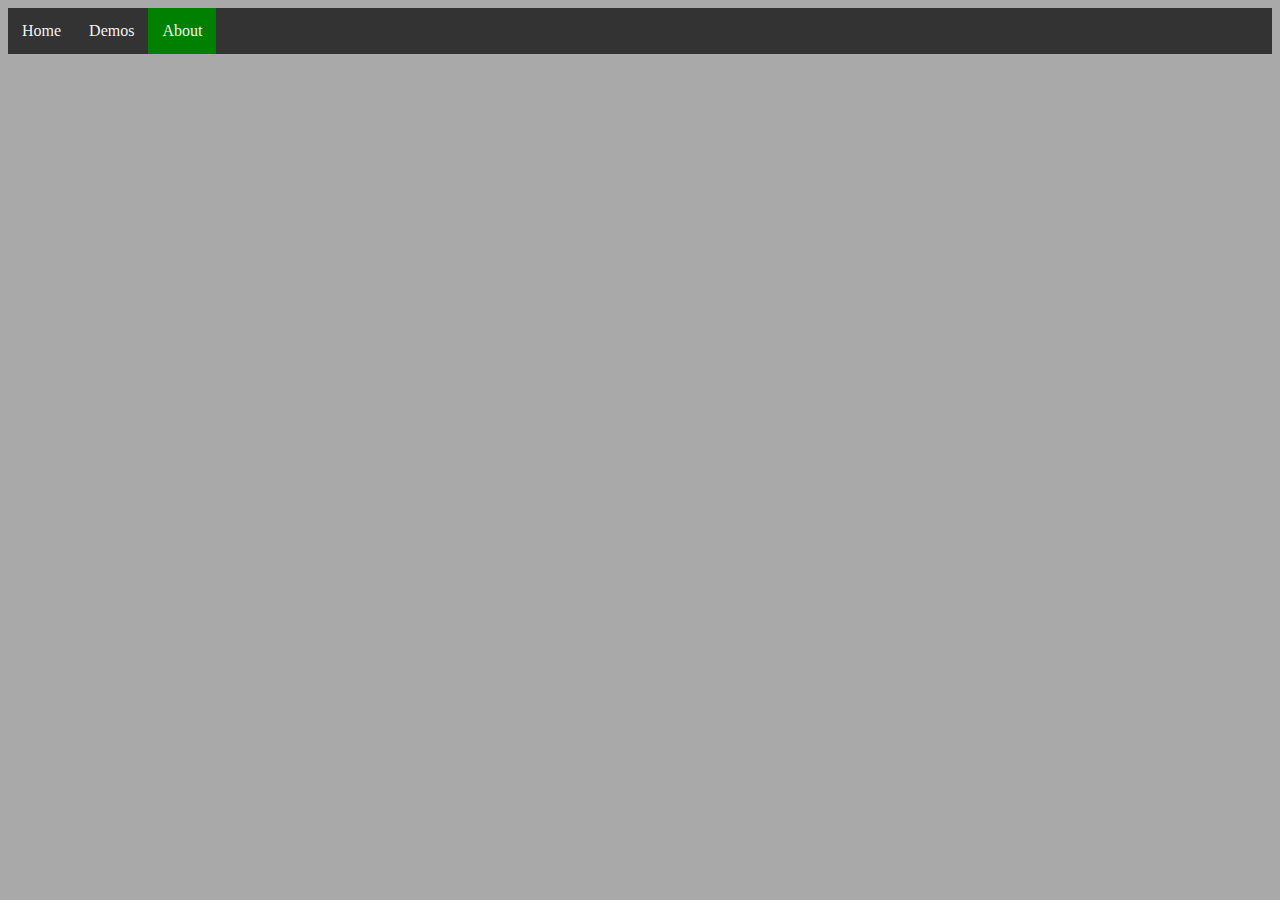
<file: about.html>
<!DOCTYPE html>
<!-- Fitness App -->

<html lang="en">
<link rel="stylesheet" href="styles.css">

<head>
	<meta charset="UTF-8">
	<title>About</title>

	<div id="navbar">
		<a class="btn" href="index.html">Home</a>
		<a class="btn" href="workoutDemo.html">Demos</a>
		<a class="btn active" href="about.html">About</a>
	</div>
	<script type="navbar">
		window.onscroll = function() {myFunction()};

		var navbar = document.getElementById("navbar");

		var sticky = navbar.offsetTop;

		function myFunction() {
			if (window.pageYOffset >= sticky) {
				navbar.classList.add("sticky")
			} else {
				navbar.classList.remove("sticky");
			}
		}
	</script>
	<script type="activebutton">
		var btnContainer = document.getElementById("navbar");

		var btns = btnContainer.getElementsByClassName("btn");

		for (var i = 0; i < btns.length; i++) {
			btns[i].addEventListener("click", function() {
				var current = document.getElementsByClassName("active", "");
				current[0].className = current[0].className.replace(" active", "");
				this.className += " active";
			});
		}
	</script>
</head>

<body>
	<p id="countdown"></p>

	<script type="countdown">
		var countDownDate = New Date("Oct 5, 2023 16:00:00").getTime();

		var x = setInterval(function() {
			var now = new Date().getTime();

			var distance = countDownDate - now;

			var days = Math.floor(distance / (1000 * 60 * 60 * 24));
			var hours = Math.floor((distance % (1000 * 60 * 60 *24)) / (1000 * 60));
			var minutes = Math.floor((distance % (1000 * 60 * 60)) / (1000 * 60));
  			var seconds = Math.floor((distance % (1000 * 60)) / 1000);

  			document.getElementById("demo").innerHTML = days + "d " + hours + "h " + minutes + "m " + seconds + "s ";

  			if (distance < 0) {
  				clearInterval(x);
  				document.getElementById("demo").innerHTML = "EXPIRED";
  			}
		}, 1000);
	</script>
</body>
</file>
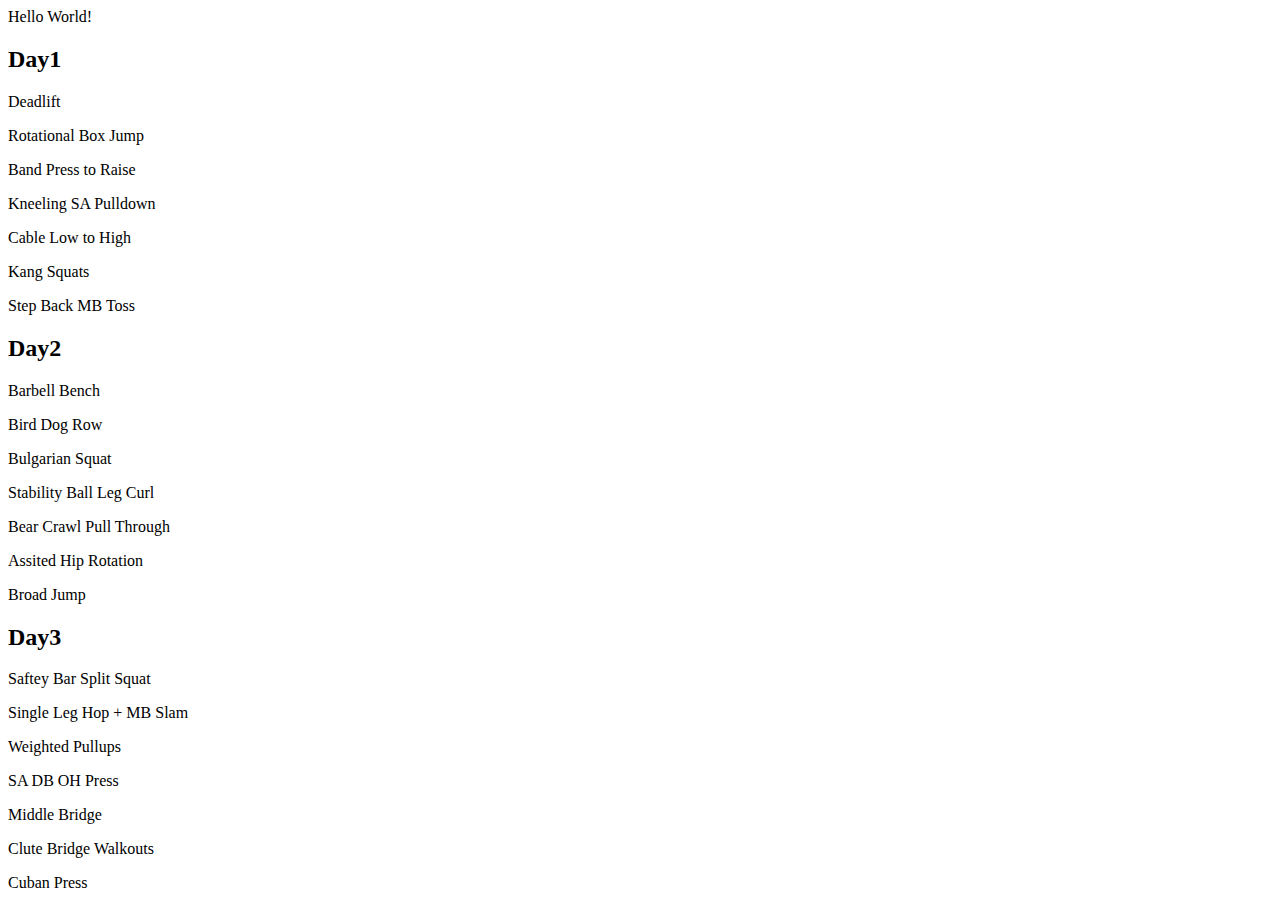
<file: day1workout.html>
<html>
<head></head>
<body>
<p>Hello World! </p>

</body>
</html>
<h2>Day1</h2><p>Deadlift</p><p>Rotational Box Jump</p><p>Band Press to Raise</p><p>Kneeling SA Pulldown</p><p>Cable Low to High</p><p>Kang Squats</p><p>Step Back MB Toss</p><h2>Day2</h2><p>Barbell Bench</p><p>Bird Dog Row</p><p>Bulgarian Squat</p><p>Stability Ball Leg Curl</p><p>Bear Crawl Pull Through</p><p>Assited Hip Rotation</p><p>Broad Jump</p><h2>Day3</h2><p>Saftey Bar Split Squat</p><p>Single Leg Hop + MB Slam</p><p>Weighted Pullups</p><p>SA DB OH Press</p><p>Middle Bridge</p><p>Clute Bridge Walkouts</p><p>Cuban Press</p>
</file>
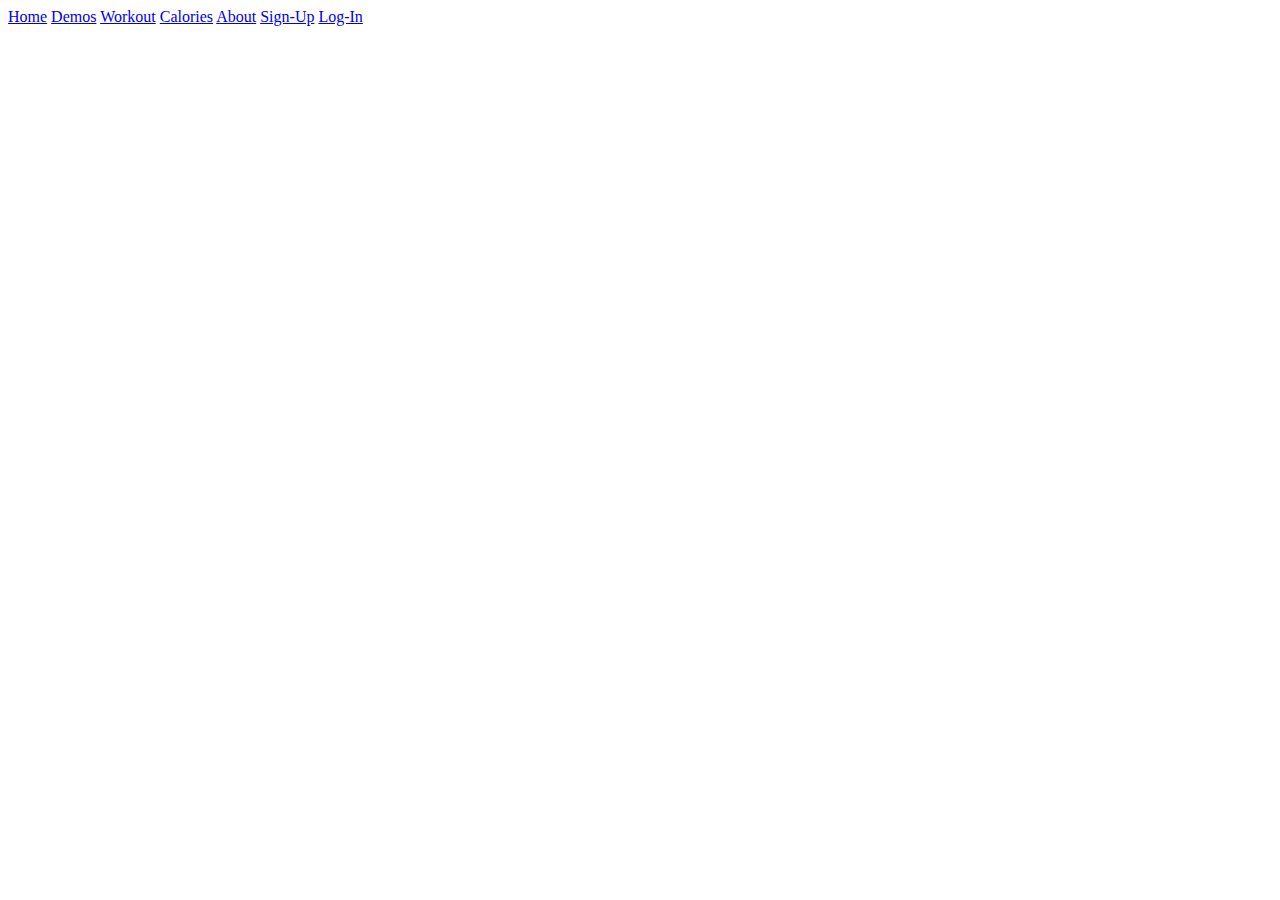
<file: log-calories.html>
<!DOCTYPE html>
<html lang="en">
<head>
    <meta charset="UTF-8">
    <title>Title</title>

        <div id="navbar">
		<a class="btn" href="index.html">Home</a>
		<a class="btn" href="workoutDemo.html">Demos</a>
		<a class="btn active" href="log-workout.html">Workout</a>
		<a class="btn" href="log-calories.html">Calories</a>
		<a class="btn" href="about.html">About</a>
		<a class="btn" href="signup.html">Sign-Up</a>
		<a class="btn" href="login.html">Log-In</a>
	    </div>

</head>
<body>

</body>
</html>
</file>
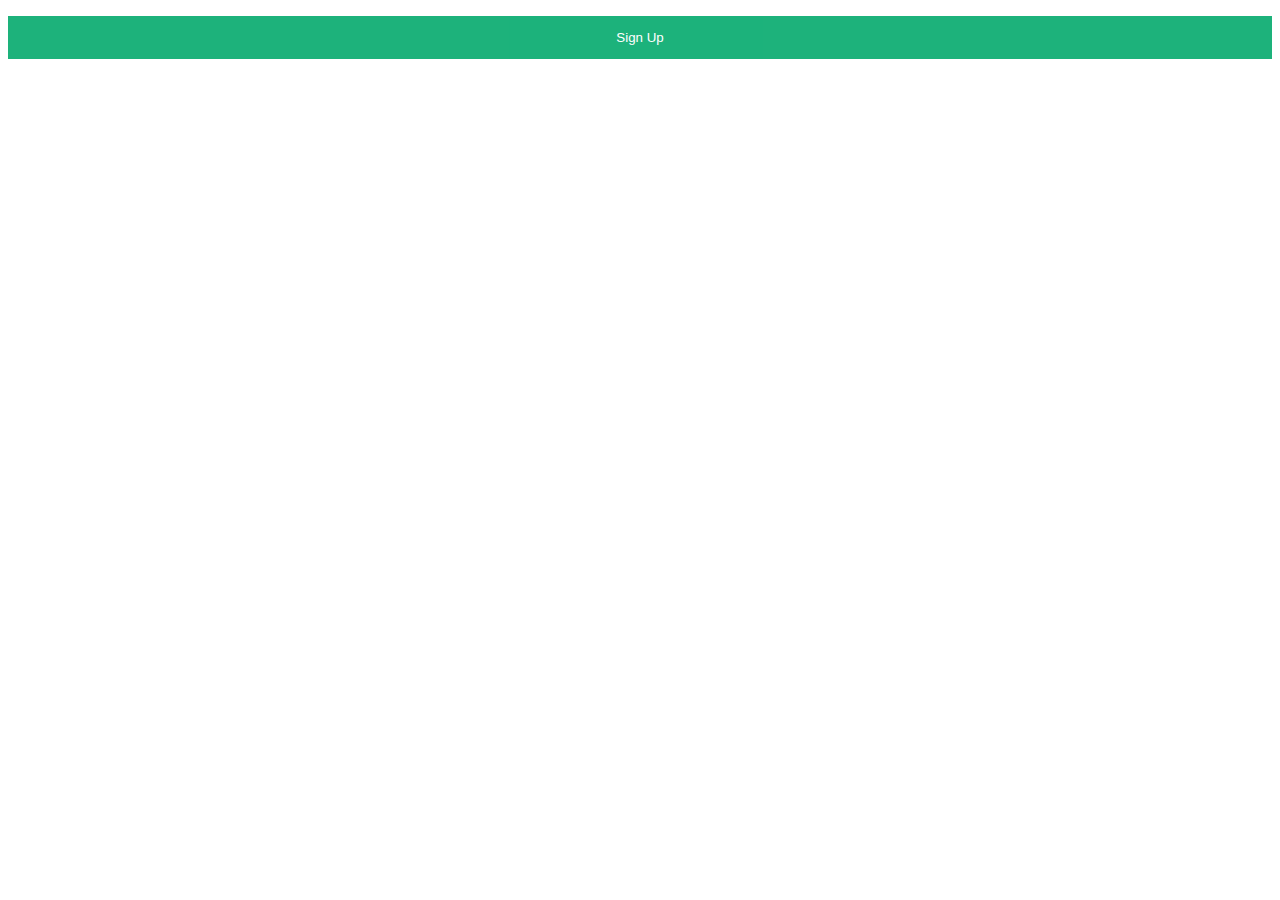
<file: signup.html>
<!DOCTYPE html>
<html lang="en">
<head>
    <meta charset="UTF-8">
    <title>Title</title>
    <link rel="stylesheet" type="text/css" href="signupstyle.css">

</head>
<body>
<!-- Button to open the modal -->
<button onclick="document.getElementById('id01').style.display='block'">Sign Up</button>

<!-- The Modal (contains the sign-Up form) -->
<div id="id01" class="modal">
  <span onclick="document.getElementById('id01').style.display='none'" class="close" title="Close Modal">times;</span>
  <form class="modal-content" action="/action_page.php">
    <div class="container">
      <h1>Sign Up</h1>
      <p>Please fill in this form to create an account.</p>
      <hr>
      <label for="email">Enter your email:</label>
      <input type="email" id="email" name="email">

      <label for="pwd">Password:</label>
      <input type="password" placeholder="Enter Password" id="pwd" name="psw" required>

      <label for="psw-repeat"><b>Repeat Password</b></label>
      <input type="password" placeholder="Repeat Password" id="psw-repeat" required>

      <label>
        <input type="checkbox" checked="checked" name="remember" style="margin-bottom:15px"> Remember me
      </label>

      <p>By creating an account you agree to our <a href="#" style="color:dodgerblue">Terms & Privacy</a>.</p>

      <div class="clearfix">
        <button type="button" onclick="document.getElementById('id01').style.display='none'" class="cancelbtn">Cancel</button>
        <button type="submit" class="signup">Sign Up</button>
      </div>
    </div>
  </form>
</div>

</body>
</html>
</file>
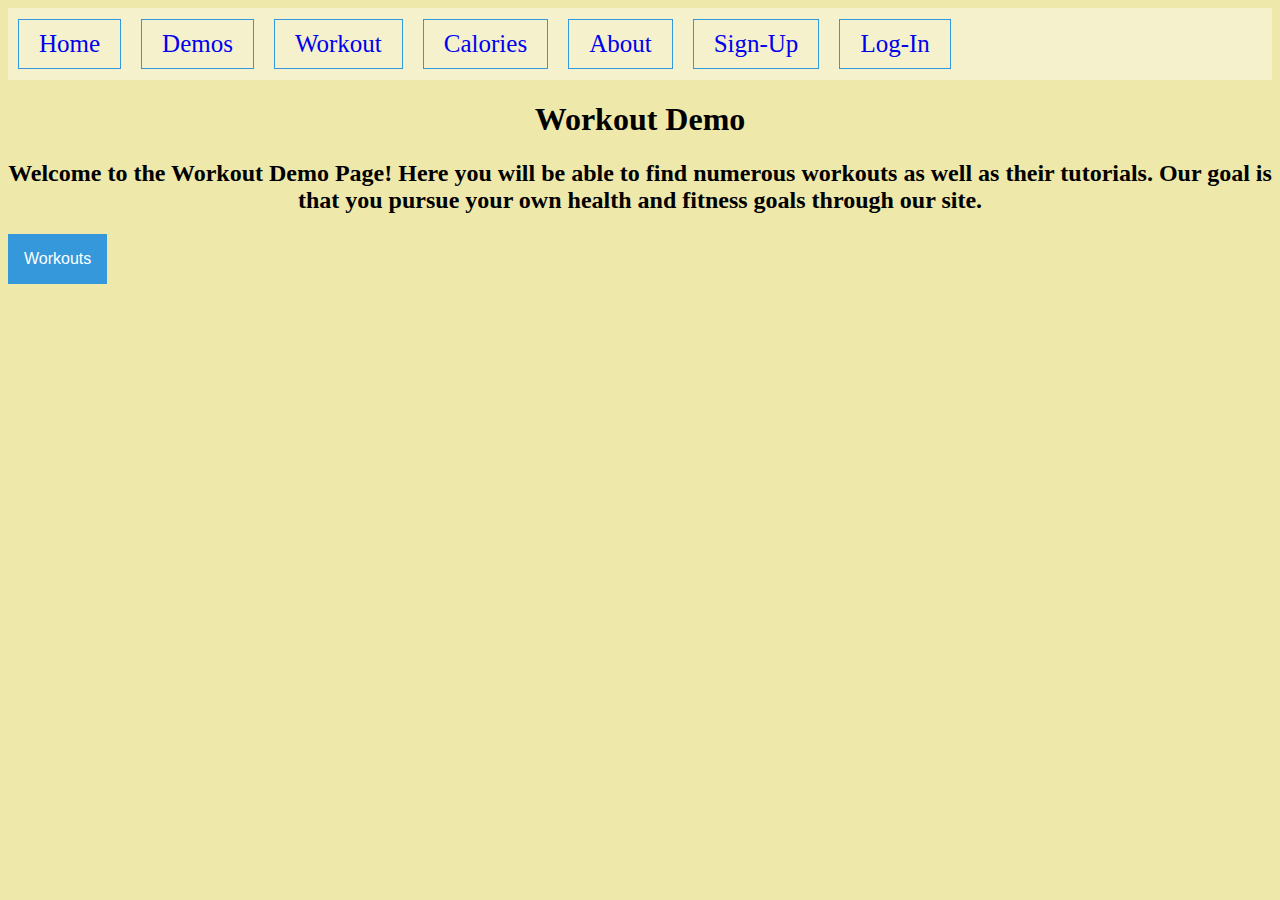
<file: workoutDemo.html>
<!DOCTYPE html>
<html lang="en">
<head>
<link rel="stylesheet" type="text/css" href="mystyle.css">

    <meta charset="UTF-8">
    <title>Workout Demo</title>

    <div id="navbar">
		<a class="btn" href="index.html">Home</a>
		<a class="btn" href="workoutDemo.html">Demos</a>
		<a class="btn active" href="log-workout.html">Workout</a>
		<a class="btn" href="log-calories.html">Calories</a>
		<a class="btn" href="about.html">About</a>
		<a class="btn" href="signup.html">Sign-Up</a>
		<a class="btn" href="login.html">Log-In</a>
	</div>

</head>

<body>
<h1>Workout Demo</h1>

<h2> Welcome to the Workout Demo Page! Here you will be able to find numerous workouts as well as their tutorials. Our goal is that you pursue your own health and fitness goals through our site. </h2>

<div class="dropdown">
  <button onclick="myFunction()" class="dropbtn">Workouts</button>
  <div id="myDropdown" class="dropdown-content">
    <a href="benchpress.html">Bench Press</a>
    <a href="squat.html">Back Squat</a>
	<a href="powerclean.html">Power Clean</a>
    <a href="militarypress.html">Military Press</a>
  </div>
</div>

<script>
/* When the user clicks on the button,
toggle between hiding and showing the dropdown content */
function myFunction() {
  document.getElementById("myDropdown").classList.toggle("show");
}

// Close the dropdown if the user clicks outside of it
window.onclick = function(event) {
  if (!event.target.matches('.dropbtn')) {
      const dropdowns = document.getElementsByClassName("dropdown-content");
      let i;
      for (i = 0; i < dropdowns.length; i++) {
          let openDropdown = dropdowns[i];
          if (openDropdown.classList.contains('show')) {
        openDropdown.classList.remove('show');
      }
    }
  }
}
</script>

</body>
</html>
</file>
<file: styles.css>
body {
	background-color: darkgray;
}

/* Style the navbar */
#navbar {
	overflow: hidden;
	background-color: #333;
	position: sticky;
	top: 0;
	width: 100%;
}

#navbar a{
	float: left;
	display: block;
	color: #f2f2f2;
	text-align: center;
	padding: 14px;
	text-decoration: none;
}

#navbar a:hover {
	background: #ddd;
	color: black;
}

.content {
	padding: 16px;
}

.sticky {
	position: fixed;
	top: 0;
	width: 100%;
}

.sticky + .content {
	padding-top: 60px;
}
/* End of style for the navbar */

/* Showing which page you are on in the navbar */
.btn {
	border: none;
	outline: none;
	padding: 10px 16px;
	cursor: pointer;
}

.active, .btn:hover {
	background-color: green;
	color: white;
}

/* End of active button */

/* Demo two column */
.flex-container {
	display: flex;
	background-color: lightgrey;
	padding: 10px;
}

.flex-child {
	flex: 1;
}

.flex-child:first-child {
	margin-right: 20px;
}

.demo-left {
	background-color: lightgrey;
	text-align: center;
}

.demo-right {
	background-color: lightgrey;
	text-align: center;
}

/* Demo explore button */
.explore-button {
	border-radius: 4px;
	background-color: green;
	border: none;
	color: #FFFFFF;
	text-align: center;
	font-size: 28px;
	padding: 20px;
	width: 400px;
	transition: all 0.5s;
	cursor: pointer;
	margin: 5px;
}

.explore-button span {
	cursor: pointer;
	display: inline-block;
	position: relative;
	transition: 0.5;
}

.explore-button span:after {
	content: '\00bb';
	position: absolute;
	opacity: 0;
	top: 0;
	right: -20px;
	transition: 0.5s;
}

.explore-button:hover span {
	padding-right: 25px;
}

.explore-button:hover span:after {
	opacity: 1;
	right: 0;
}
/* End demo explore */
</file>
<file: signupstyle.css>
* {box-sizing: border-box}
/* Full-width input fields */
  input[type=text], input[type=password] {
  width: 100%;
  padding: 15px;
  margin: 5px 0 22px 0;
  display: inline-block;
  border: none;
  background: #f1f1f1;
}

/* Add a background color when the inputs get focus */
input[type=text]:focus, input[type=password]:focus {
  background-color: #ddd;
  outline: none;
}

/* Set a style for all buttons */
button {
  background-color: #04AA6D;
  color: white;
  padding: 14px 20px;
  margin: 8px 0;
  border: none;
  cursor: pointer;
  width: 100%;
  opacity: 0.9;
}

button:hover {
  opacity:1;
}

/* Extra styles for the cancel button */
.cancelbtn {
  padding: 14px 20px;
  background-color: #f44336;
}

/* Float cancel and signup buttons and add an equal width */
.cancelbtn, .signupbtn {
  float: left;
  width: 50%;
}

/* Add padding to container elements */
.container {
  padding: 16px;
}

/* The Modal (background) */
.modal {
  display: none; /* Hidden by default */
  position: fixed; /* Stay in place */
  z-index: 1; /* Sit on top */
  left: 0;
  top: 0;
  width: 100%; /* Full width */
  height: 100%; /* Full height */
  overflow: auto; /* Enable scroll if needed */
  background-color: #474e5d;
  padding-top: 50px;
}

/* Modal Content/Box */
.modal-content {
  background-color: #fefefe;
  margin: 5% auto 15% auto; /* 5% from the top, 15% from the bottom and centered */
  border: 1px solid #888;
  width: 80%; /* Could be more or less, depending on screen size */
}

/* Style the horizontal ruler */
hr {
  border: 1px solid #f1f1f1;
  margin-bottom: 25px;
}

/* The Close Button (x) */
.close {
  position: absolute;
  right: 35px;
  top: 15px;
  font-size: 40px;
  font-weight: bold;
  color: #f1f1f1;
}

.close:hover,
.close:focus {
  color: #f44336;
  cursor: pointer;
}

/* Clear floats */
.clearfix::after {
  content: "";
  clear: both;
  display: table;
}

/* Change styles for cancel button and signup button on extra small screens */
@media screen and (max-width: 300px) {
  .cancelbtn, .signupbtn {
    width: 100%;
  }
}
</file>
<file: mystyle.css>
#navbar {

    display: flex;
    align-items: center;
    position: sticky;
    top: 0;
  min-height: 8vh;

}

#navbar::before{
    content: "";
    background-color: rgb(255, 255, 255);
    position: absolute;
    top:0;
    left:0;
    height: 100%;
    width:100%;
    z-index: -1;
    opacity: 0.4;
}


#logo{
    color:rgb(0, 0, 0);
    text-transform: uppercase;
    letter-spacing: 5px;
    margin-left: 20px;
    margin-right: 60px;
    font-size: 22px;
}

.nav-links{
    display: flex;
    justify-content: space-around;
    width: 18%;
}
.nav-links li{
    list-style: none;
    display: inline-block;

}

#N1{
    margin-left: 20px;
    margin-right: 10px;
}
#N2{
    padding-left: 5px;
}

.nav-links a{
    color:rgb(0, 0, 0);
    font-size: 20px;
     text-decoration: none;
     letter-spacing: 3px;
    font-weight: bold;
    width: 150px;
    display: inline-block;
    text-align: center;

}

.cool-link::after{
    content: '';
    display: block;
    width: 0;
    height: 2px;
    background: rgb(0, 0, 0);
    transition: width .3s;
}
.cool-link:hover::after{
    width:100%;
    transition:width .3s;
}
/* designing of the buttons */
.btn{
    border: 1px solid #3498db;
    background: none;
    padding: 10px 20px;
    font-size: 25px;
    font-family: serif;
    cursor: pointer;
    margin: 10px;
    transition: 0.8s;
    position: relative;
    overflow: hidden;
    text-decoration: none;
  }
  .btn::before{
    content: "";
    position: absolute;
    left: 0;
    width: 100%;
    height: 0;
    background: #3498db;
    z-index: -1;
    transition: 0.8s;

  }
  .btn a{
    text-decoration: none;
    color:#fff;

  }
  .btn4{
    color: #fff;

  }

  .btn4:hover{
     color:black ;   /*  change the color*/
  }


  .btn4::before{
    bottom: 0;
    border-radius: 50% 50% 0 0;
  }
  .btn4::before{
    height: 180%;
  }

  .btn4:hover::before{
    height: 0;
  }


/* button ends */

.burger{
    position: absolute;
    right: 30px;
    cursor: pointer;
    display: none;
}
.burger div{
    width: 25px;
    height: 3px;
    background-color: rgb(5, 5, 5);
    margin: 5px;
}


/* Nav bar in the mobile version*/

@media screen and (max-width: 670px)
{
     body{
        overflow-x: hidden;
    }

    .nav-links{
        position: absolute;
        right: 0;
        height: 25vh;
        top: 8vh;
        background-color: rgb(241, 241, 241);


        display: flex;
        flex-direction: column;
        align-items: center;
        width: 50%;
        transform: translateX(100%);
        transition: transform 0.3s ease-in;
       /* canging the z index of the */

    }

    .nav-links a{
        color:rgb(0, 0, 0);
        font-size: 20px;
         text-decoration: none;
         letter-spacing: 3px;
        font-weight: bold;

        display: inline-block;
        width: 150px;
        text-align: center;
        margin-left: 50px;
    }

    .nav-active{
        transform: translateX(0%);
    }
    .burger{
        display: block;
    }

}

body {
    background-color: palegoldenrod;
}

h1 {text-align: center}

h2 {text-align: center}

/* Dropdown Button */
.dropbtn {
  background-color: #3498DB;
  color: white;
  padding: 16px;
  font-size: 16px;
  border: none;
  cursor: pointer;
}

/* Dropdown button on hover & focus */
.dropbtn:hover, .dropbtn:focus {
  background-color: #2980B9;
}

/* The container <div> - needed to position the dropdown content */
.dropdown {
  position: relative;
  display: inline-block;
}

/* Dropdown Content (Hidden by Default) */
.dropdown-content {
  display: none;
  position: absolute;
  background-color: #f1f1f1;
  min-width: 160px;
  box-shadow: 0 8px 16px 0 rgba(0,0,0,0.2);
  z-index: 1;
}

/* Links inside the dropdown */
.dropdown-content a {
  color: black;
  padding: 12px 16px;
  text-decoration: none;
  display: block;
}

/* Change color of dropdown links on hover */
.dropdown-content a:hover {background-color: #ddd;}

/* Show the dropdown menu (use JS to add this class to the .dropdown-content container when the user clicks on the dropdown button) */
.show {display:block;}
</file>
